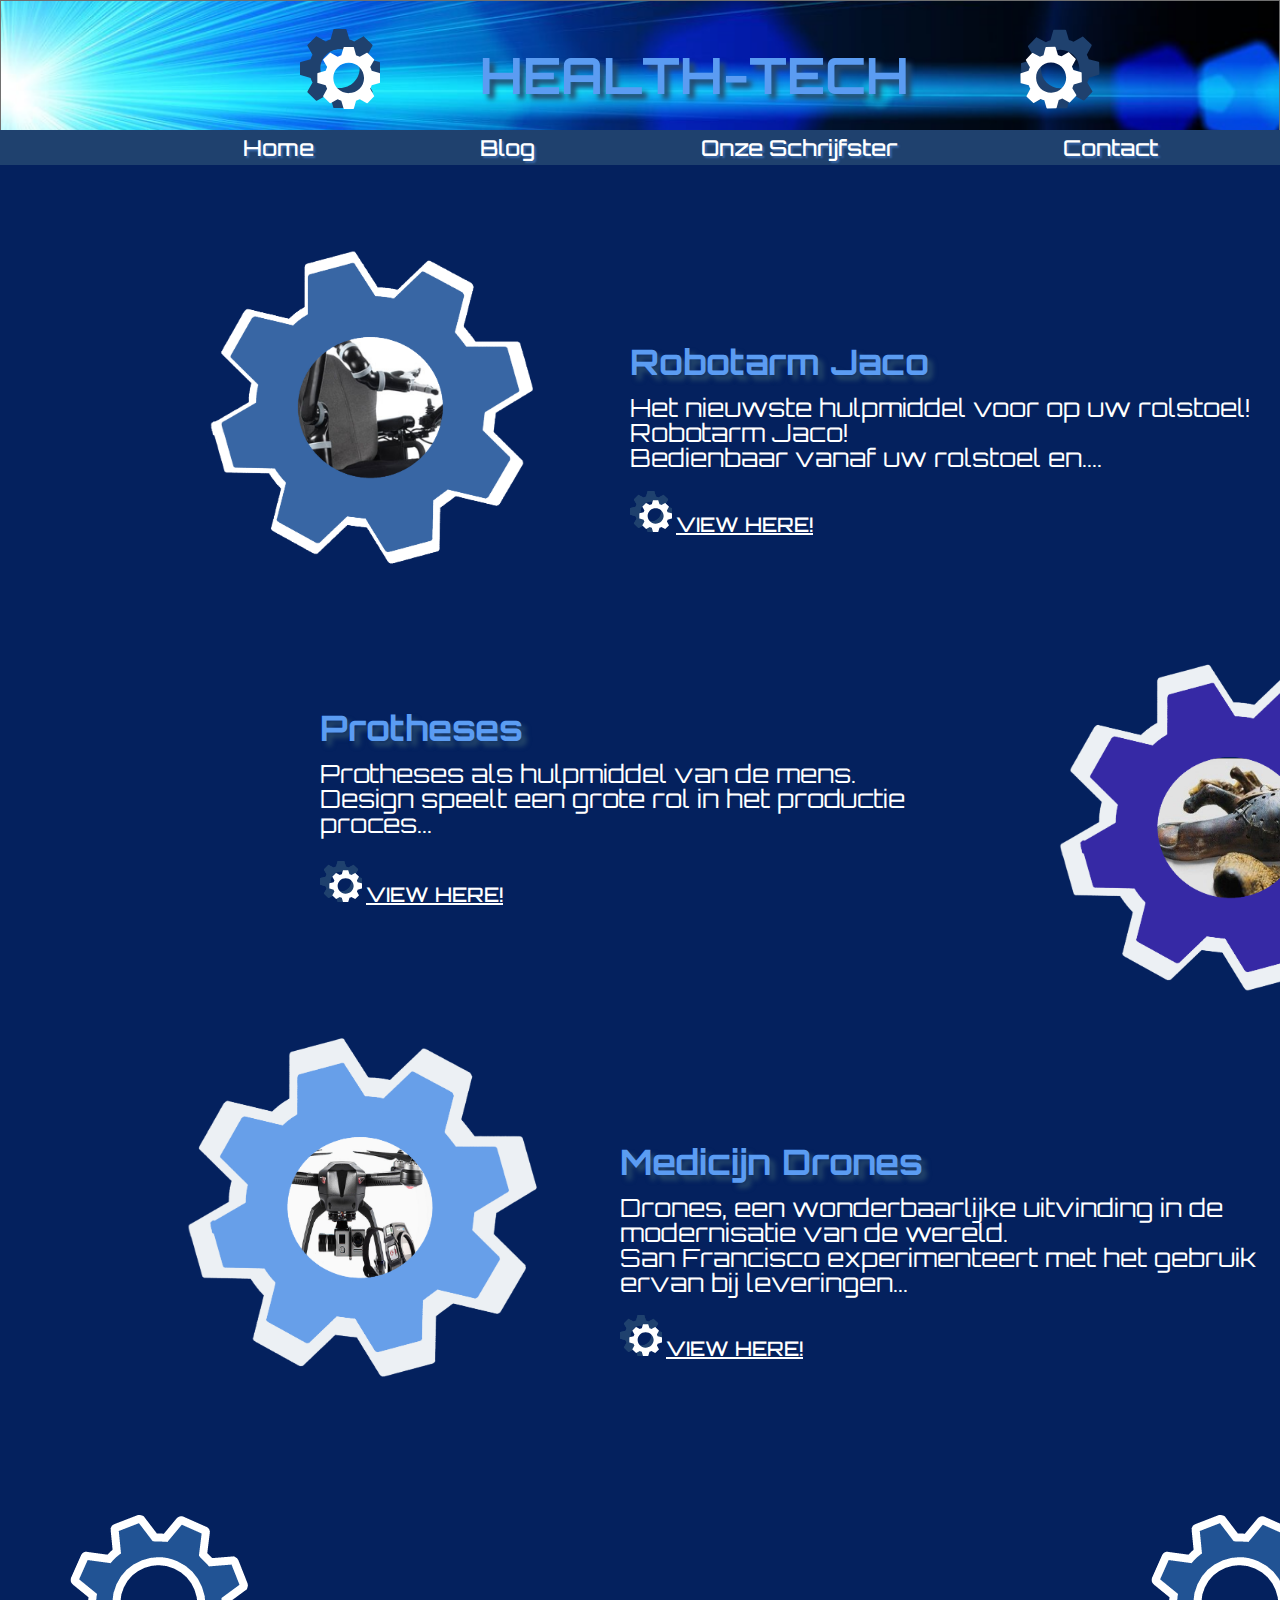
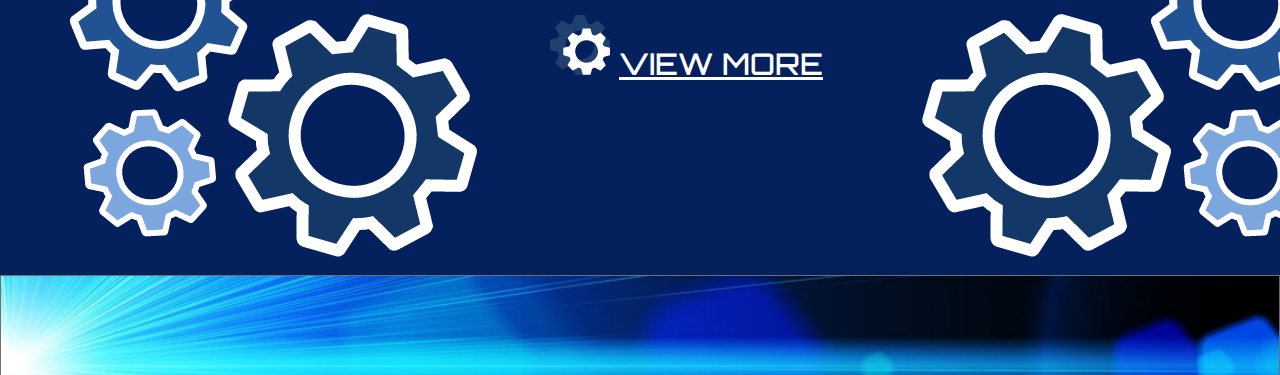
<file: index.html>
<!DOCTYPE html>
<html lang="en">

<head>
    <meta charset="UTF-8">
    <meta http-equiv="X-UA-Compatible" content="IE=edge">
    <meta name="viewport" content="width=device-width, initial-scale=1.0">
    <title>Protheses</title>
    <link rel="stylesheet" href="css/reset.css">
    <link rel="stylesheet" href="css/style.css">
    <link rel="preconnect" href="https://fonts.googleapis.com">
    <link rel="preconnect" href="https://fonts.gstatic.com" crossorigin>
    <link href="https://fonts.googleapis.com/css2?family=Orbitron:wght@400;500;600;700;800;900&display=swap"
        rel="stylesheet">
</head>

<body>
    <header>
        <div class="container">
            <img src="img/Gears links.svg" alt="tandwielen" class="gearslinks">
            <h1>HEALTH-TECH</h1>
            <img src="img/Gears rechts.svg" alt="tandwielen" class="gearsrechts">
        </div>
    </header>

    <nav>
        <div class="container">
            <ul>
                <li><a href="index.html">Home</a></li>

                <li><a href="artikel.html">Blog</a></li>

                <li class="schrijfster"><a href="https://www.facebook.com/britt.schutz.9" class="fb">Onze
                        Schrijfster</a></li>

                <li class="contact"><a href="https://www.instagram.com/xxbrittekexx/" class="insta">Contact</a></li>

            </ul>
        </div>
    </nav>
    <main>
        <div class="container">
            <section class="sectiongearrobot">
                <a href="https://www.robotzorg.nl/product/robotarm-jaco/">
                    <div class="gearrobot"><img src="img/jaco.png" alt="robot" class="robot"><img src="img/gearjaco.png"
                            alt="gearjaco" class="gearjaco"></div>
                </a>
                <div class="kaderrobot">
                    <h2 class="robotarm">Robotarm Jaco</h2>
                    <p class="introrobot">Het nieuwste hulpmiddel voor op uw rolstoel!
                        Robotarm Jaco!
                        <br>
                        Bedienbaar vanaf uw rolstoel en....
                    </p>
                    <img src="img/button.svg" alt="buttonimg" class="buttonimg">
                    <div class="buttonjaco"> <a href="https://www.robotzorg.nl/product/robotarm-jaco/"
                            class="linkrobotarm">
                            VIEW HERE!</a></div>
                </div>
                <div class="clear"></div>
            </section>

            <section class="sectiongearprothese">
                <a href="artikel.html">
                    <div class="gearprotheses"><img src="img/prothese.png" alt="protheses" class="prot"><img
                            src="img/gearprothese.png" alt="gearprothese" class="gearprothese"></div>
                </a>

                <div class="kaderprotheses">
                    <h2 class="protheses">Protheses</h2>
                    <p class="introprothese">
                        Protheses als hulpmiddel van de mens.
                        <br>
                        Design speelt een grote rol in het productie proces...
                    </p>
                    <div class="buttonprothese"> <img src="img/button.svg" alt="buttonimg" class="buttonimage">
                        <div class="buttonprotheses"> <a href="artikel.html" class="linkprothese">
                                VIEW HERE!</a></div>
                    </div>
                </div>

                <div class="clear"></div>
            </section>


            <section class="sectiongeardrone">
                <a href="https://www.rtlnieuws.nl/tech/artikel/4012816/pillen-luchtpost-drones-bezorgen-medicijnen-sf">
                    <div class="geardrone"><img src="img/drone.png" alt="drones" class="drone"><img
                            src="img/geardrone.png" alt="gearmedicijn" class="gearmedicijn"></div>
                </a>

                <div class="kadermedcijndrones">
                    <h2 class="medicijn">Medicijn Drones</h2>
                    <p class="introdrones">Drones, een wonderbaarlijke uitvinding in de modernisatie van de wereld.
                        <br>
                        San Francisco experimenteert met het gebruik ervan bij leveringen...
                    </p>
                    <img src="img/button.svg" alt="button">
                    <div class="buttonmedicijn"> <a
                            href="https://www.rtlnieuws.nl/tech/artikel/4012816/pillen-luchtpost-drones-bezorgen-medicijnen-sf"
                            class="linkdrones">
                            VIEW HERE!</a></div>
                </div>

                <div class="clear"></div>
            </section>

        </div>
    </main>


    <footer>
        <section class="sectiongearview">
            <div class="containergears">
                <img src="img/minigeardonker.png" alt="geardonkerrechts" class="geardonkerrechts">
                <img src="img/minigearneutraal.png" alt="gearneutraalrechts" class="gearneutraalrechts">
                <img src="img/minigearlicht.png" alt="gearlichtrechts" class="gearlichtrechts">

                <div class="viewmore">
                    <img src="img/button.svg" alt="button" class="buttonmore">
                    <a href="https://www.sciencedaily.com/news/matter_energy/medical_technology/">
                        VIEW MORE</a>
                </div>
                <div class="clear"></div>
                <img src="img/minigeardonker.png" alt="geardonkerlinks" class="geardonkerlinks">
                <img src="img/minigearneutraal.png" alt="gearneutraallinks" class="gearneutraallinks">
                <img src="img/minigearlicht.png" alt="gearlichtlinks" class="gearlichtlinks">

                <div class="clear"></div>
            </div>
        </section>
        <div class="box"></div>
    </footer>
</body>

</html>
</file>
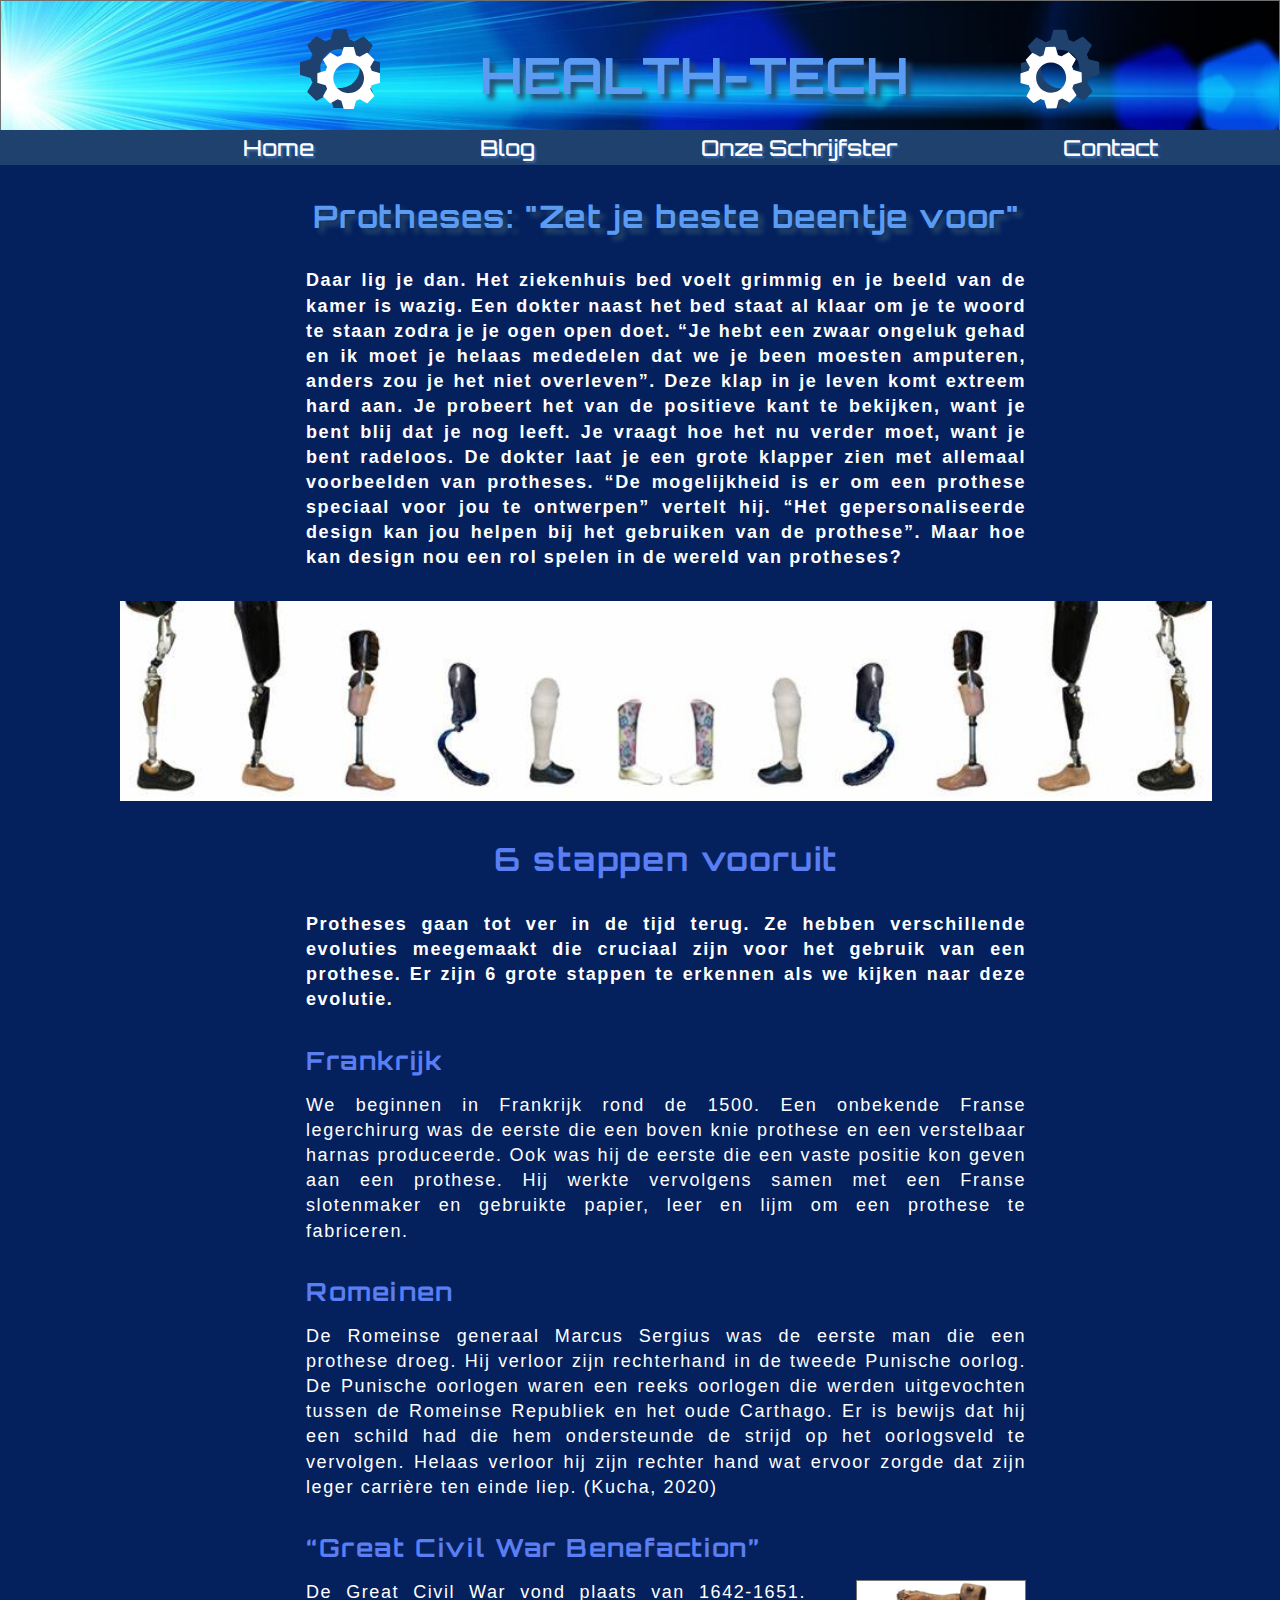
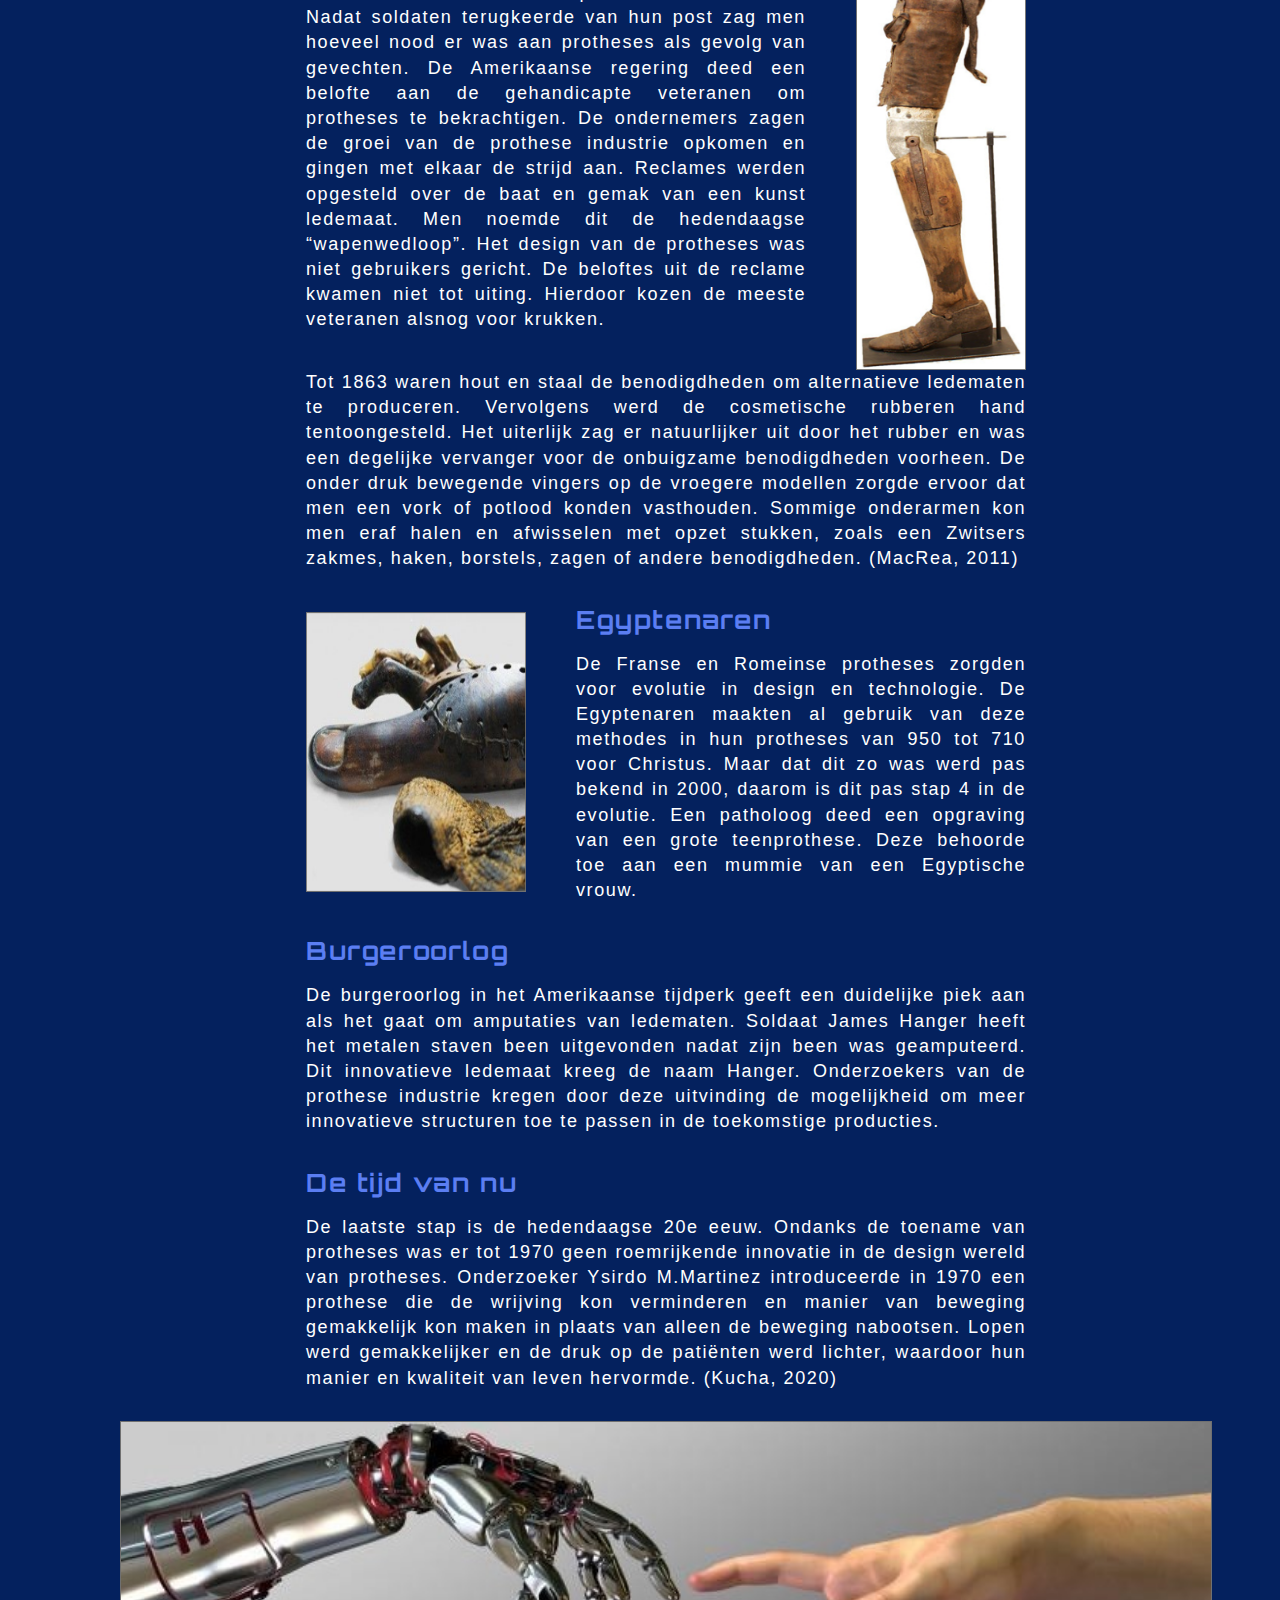
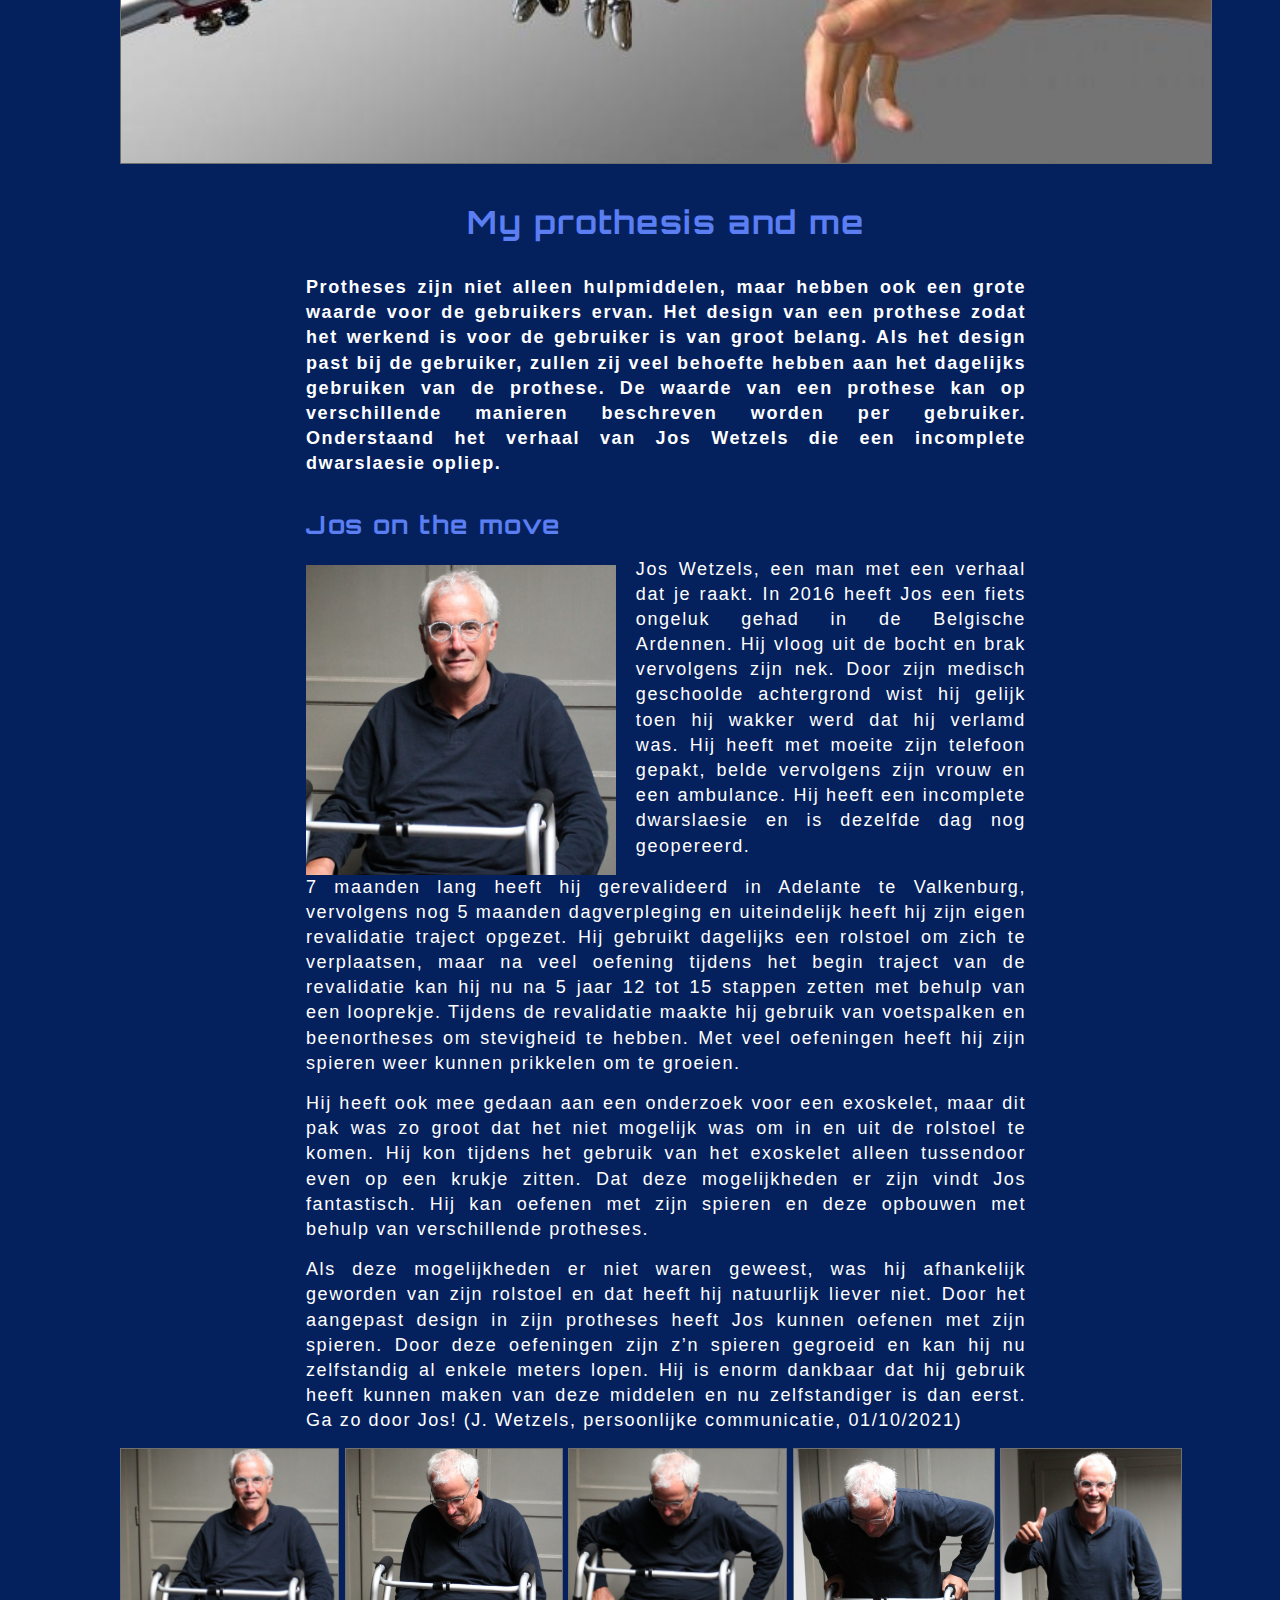
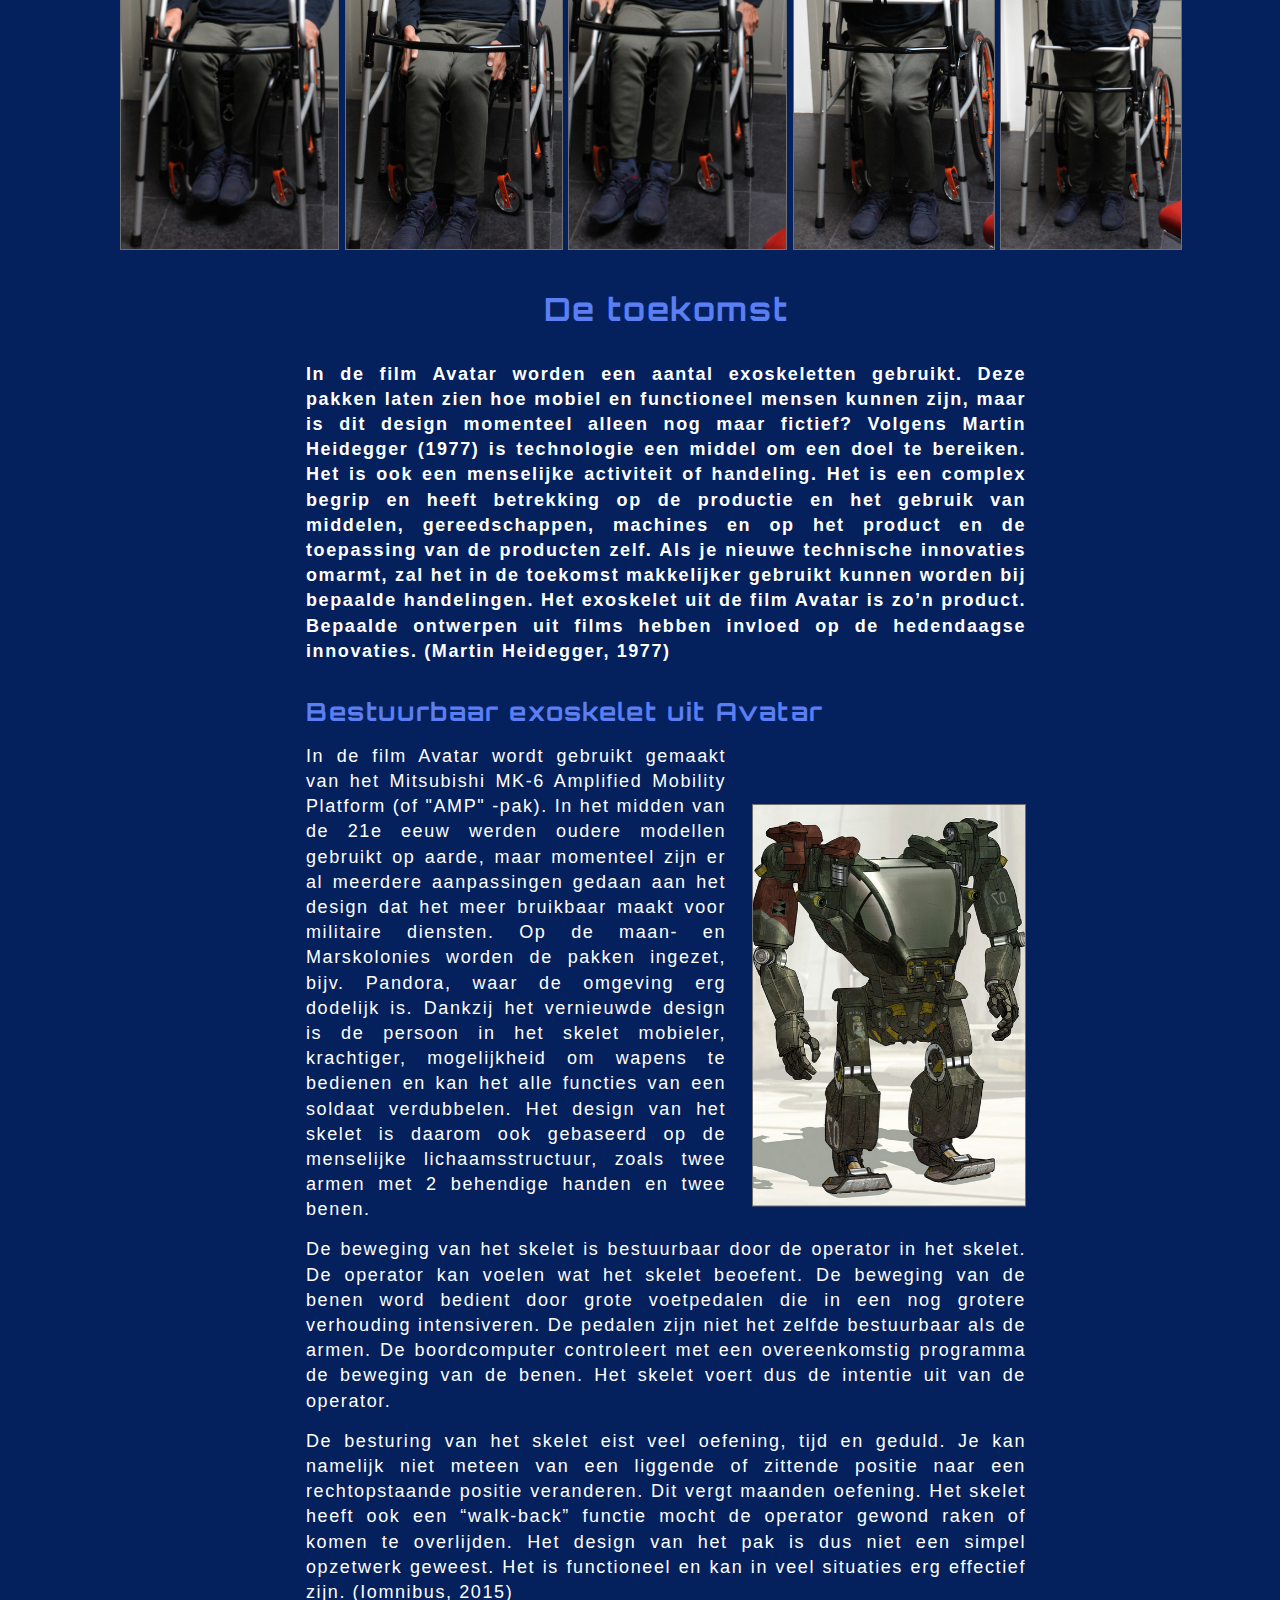
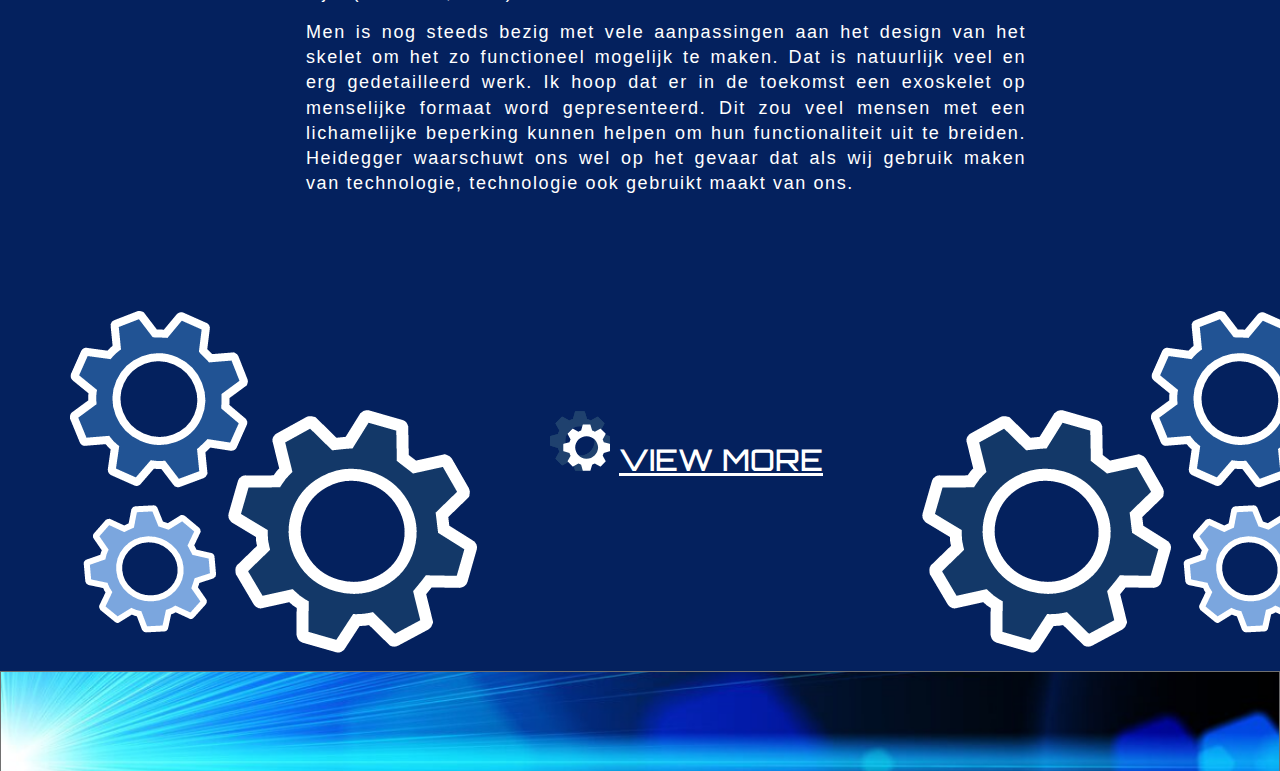
<file: artikel.html>
<!DOCTYPE html>
<html lang="en">

<head>
    <meta charset="UTF-8">
    <meta http-equiv="X-UA-Compatible" content="IE=edge">
    <meta name="viewport" content="width=device-width, initial-scale=1.0">
    <title>Protheses</title>
    <link rel="stylesheet" href="css/reset.css">
    <link rel="stylesheet" href="css/style.css">
    <link rel="preconnect" href="https://fonts.googleapis.com">
    <link rel="preconnect" href="https://fonts.gstatic.com" crossorigin>
    <link href="https://fonts.googleapis.com/css2?family=Orbitron:wght@400;500;600;700;800;900&display=swap"
        rel="stylesheet">
</head>

<body>
    <header>
        <div class="container">
            <img src="img/Gears links.svg" alt="tandwielen" class="gearslinks">
            <h1>HEALTH-TECH</h1>
            <img src="img/Gears rechts.svg" alt="tandwielen" class="gearsrechts">
        </div>
    </header>

    <nav>
        <div class="container">
            <ul>
                <li><a href="index.html">Home</a></li>

                <li><a href="artikel.html">Blog</a></li>

                <li class="schrijfster"><a href="https://www.facebook.com/britt.schutz.9" class="fb">Onze
                        Schrijfster</a></li>

                <li class="contact"><a href="https://www.instagram.com/xxbrittekexx/" class="insta">Contact</a></li>

            </ul>
        </div>
    </nav>
    <main class="artikelpagina">
        <div class="containerafbakening">
            <h2 class="titelartikel">Protheses: "Zet je beste beentje voor"</h2>
            <section class="inleiding">Daar lig je dan. Het ziekenhuis bed voelt grimmig en je beeld van de kamer is
                wazig.
                Een dokter naast het bed staat al klaar om je te woord te staan zodra je je ogen open doet.
                “Je hebt een zwaar ongeluk gehad en ik moet je helaas mededelen dat we je been moesten amputeren, anders
                zou
                je het niet overleven”.
                Deze klap in je leven komt extreem hard aan. Je probeert het van de positieve kant te bekijken, want je
                bent
                blij dat je nog leeft.
                Je vraagt hoe het nu verder moet, want je bent radeloos.
                De dokter laat je een grote klapper zien met allemaal voorbeelden van protheses.
                “De mogelijkheid is er om een prothese speciaal voor jou te ontwerpen” vertelt hij.
                “Het gepersonaliseerde design kan jou helpen bij het gebruiken van de prothese”.
                Maar hoe kan design nou een rol spelen in de wereld van protheses?</section>
        </div>

        <img src="img/protheselinks.png" alt="protheses"><img src="img/protheserechts.png" alt="protheses">

        <div class="containerafbakening">
            <h3>6 stappen vooruit</h3>
            <section class="intro">Protheses gaan tot ver in de tijd terug.
                Ze hebben verschillende evoluties meegemaakt die cruciaal zijn voor het gebruik van een prothese.
                Er zijn 6 grote stappen te erkennen als we kijken naar deze evolutie.</section>

            <h4>Frankrijk</h4>
            <p>We beginnen in Frankrijk rond de 1500.
                Een onbekende Franse legerchirurg was de eerste die een boven knie prothese en een verstelbaar harnas
                produceerde.
                Ook was hij de eerste die een vaste positie kon geven aan een prothese.
                Hij werkte vervolgens samen met een Franse slotenmaker en gebruikte papier, leer en lijm om een prothese
                te fabriceren.
            </p>

            <h4>Romeinen</h4>
            <p> De Romeinse generaal Marcus Sergius was de eerste man die een prothese droeg.
                Hij verloor zijn rechterhand in de tweede Punische oorlog.
                De Punische oorlogen waren een reeks oorlogen die werden uitgevochten tussen de Romeinse Republiek en
                het oude Carthago.
                Er is bewijs dat hij een schild had die hem ondersteunde de strijd op het oorlogsveld te vervolgen.
                Helaas verloor hij zijn rechter hand wat ervoor zorgde dat zijn leger carrière ten einde liep.
                (Kucha, 2020)</p>

            <h4>“Great Civil War Benefaction”</h4>

            <p class="paragraafcivilwar">De Great Civil War vond plaats van 1642-1651.
                Nadat soldaten terugkeerde van hun post zag men hoeveel nood er was aan protheses als gevolg van
                gevechten.
                De Amerikaanse regering deed een belofte aan de gehandicapte veteranen om protheses te bekrachtigen.
                De ondernemers zagen de groei van de prothese industrie opkomen en gingen met elkaar de strijd aan.
                Reclames werden opgesteld over de baat en gemak van een kunst ledemaat. Men noemde dit de hedendaagse
                “wapenwedloop”.
                Het design van de protheses was niet gebruikers gericht. De beloftes uit de reclame kwamen niet tot
                uiting. Hierdoor kozen de meeste veteranen alsnog voor krukken.</p>


            <img src="img/The_Civil_War_Birth_of_US_Prosthetics_Industry_02.png" alt="civilwarleg" class="civilleg">

            <p class="civilwar"> Tot 1863 waren hout en staal de benodigdheden om alternatieve ledematen te produceren.
                Vervolgens werd de cosmetische rubberen hand tentoongesteld.
                Het uiterlijk zag er natuurlijker uit door het rubber en was een degelijke vervanger voor de onbuigzame
                benodigdheden voorheen. De onder druk bewegende vingers op de vroegere modellen zorgde ervoor dat men
                een vork of
                potlood konden vasthouden. Sommige onderarmen kon men eraf halen en afwisselen met opzet stukken, zoals
                een Zwitsers zakmes, haken,
                borstels, zagen of andere benodigdheden. (MacRea, 2011)</p>
            <div class="clear"></div>

            <div class="fotos">
                <div class="clear"></div>
                <img src="img/prothese.png" alt="teenprothese" class="prothese">
            </div>

            <h4 class="egypte">Egyptenaren</h4>
            <p class="paragraafegypte">De Franse en Romeinse protheses zorgden voor evolutie in design en technologie.
                De Egyptenaren maakten al gebruik van deze methodes in hun protheses van 950 tot 710 voor Christus.
                Maar dat dit zo was werd pas bekend in 2000, daarom is dit pas stap 4 in de evolutie.
                Een patholoog deed een opgraving van een grote teenprothese.
                Deze behoorde toe aan een mummie van een Egyptische vrouw.
            </p>

            <div class="clear"></div>

            <h4>Burgeroorlog</h4>
            <p>De burgeroorlog in het Amerikaanse tijdperk geeft een duidelijke piek aan als het
                gaat om amputaties van ledematen. Soldaat James Hanger heeft het metalen staven been uitgevonden nadat
                zijn been was geamputeerd. Dit innovatieve ledemaat kreeg de naam Hanger. Onderzoekers van de prothese
                industrie kregen door deze uitvinding de mogelijkheid om meer innovatieve structuren toe te passen in de
                toekomstige producties.</p>

            <h4>De tijd van nu</h4>
            <p> De laatste stap is de hedendaagse 20e eeuw.
                Ondanks de toename van protheses was er tot 1970 geen roemrijkende innovatie in de design wereld van
                protheses. Onderzoeker Ysirdo M.Martinez introduceerde in 1970 een prothese die de wrijving kon
                verminderen en manier van beweging gemakkelijk kon maken in plaats van alleen de beweging nabootsen.
                Lopen werd
                gemakkelijker en de druk op de patiënten werd lichter, waardoor hun manier en kwaliteit van leven
                hervormde. (Kucha, 2020)</p>
        </div>

        <img src="img/handen.png" alt="handen">

        <div class="containerafbakening">
            <h3>My prothesis and me</h3>
            <div class="intro">Protheses zijn niet alleen hulpmiddelen, maar hebben ook een grote waarde voor de
                gebruikers ervan.
                Het design van een prothese zodat het werkend is voor de gebruiker is van groot belang.
                Als het design past bij de gebruiker, zullen zij veel behoefte hebben aan het dagelijks gebruiken van de
                prothese. De waarde van een prothese kan op verschillende manieren beschreven worden per gebruiker.
                Onderstaand het verhaal van Jos Wetzels die een incomplete dwarslaesie opliep.
            </div>

            <h4>Jos on the move</h4>
            <img src="img/jos.JPG" alt="Jos Wetzels" class="jos">
            <div class="introjos">Jos Wetzels, een man met een verhaal dat je raakt.
                In 2016 heeft Jos een fiets ongeluk gehad in de Belgische Ardennen.
                Hij vloog uit de bocht en brak vervolgens zijn nek.
                Door zijn medisch geschoolde achtergrond wist hij gelijk toen hij wakker werd dat hij verlamd was.
                Hij heeft met moeite zijn telefoon gepakt, belde vervolgens zijn vrouw en een ambulance.
                Hij heeft een incomplete dwarslaesie en is dezelfde dag nog geopereerd. </div>

            <div class="clear"></div>
            <p class="paragraafcontainer"> 7 maanden lang heeft hij gerevalideerd in Adelante te Valkenburg,
                vervolgens nog 5 maanden dagverpleging en uiteindelijk heeft hij zijn eigen revalidatie traject opgezet.
                Hij gebruikt dagelijks een rolstoel om zich te verplaatsen, maar na veel oefening tijdens het begin
                traject van de revalidatie kan hij nu na 5 jaar 12 tot 15 stappen zetten met behulp van een looprekje.
                Tijdens de revalidatie maakte hij gebruik van voetspalken en beenortheses om stevigheid te hebben.
                Met veel oefeningen heeft hij zijn spieren weer kunnen prikkelen om te groeien.</p>

            <p class="paragraafcontainer">Hij heeft ook mee gedaan aan een onderzoek voor een exoskelet,
                maar dit pak was zo groot dat het niet mogelijk was om in en uit de rolstoel te komen.
                Hij kon tijdens het gebruik van het exoskelet alleen tussendoor even op een krukje zitten.
                Dat deze mogelijkheden er zijn vindt Jos fantastisch.
                Hij kan oefenen met zijn spieren en deze opbouwen met behulp van verschillende protheses.</p>

            <p class="paragraafcontainer">Als deze mogelijkheden er niet waren geweest, was hij afhankelijk geworden van
                zijn rolstoel en dat heeft hij natuurlijk liever niet.
                Door het aangepast design in zijn protheses heeft Jos kunnen oefenen met zijn spieren.
                Door deze oefeningen zijn z’n spieren gegroeid en kan hij nu zelfstandig al enkele meters lopen.
                Hij is enorm dankbaar dat hij gebruik heeft kunnen maken van deze middelen en nu zelfstandiger is dan
                eerst. Ga zo door Jos! (J. Wetzels, persoonlijke communicatie, 01/10/2021)</p>

            <div class="clear"></div>
        </div>
        <img src="img/joszit.png" alt="joszittend">
        <img src="img/josbeen.png" alt="josbenenvast">
        <img src="img/josarm.png" alt="josarmen">
        <img src="img/josstaan.png" alt="josgaatstaan">
        <img src="img/josduim.png" alt="jossteektzijnduimop">

        <div class="containerafbakening">
            <h3>De toekomst</h3>

            <div class="intro">In de film Avatar worden een aantal exoskeletten gebruikt.
                Deze pakken laten zien hoe mobiel en functioneel mensen kunnen zijn, maar is dit design momenteel
                alleen nog maar fictief? Volgens Martin Heidegger (1977) is technologie een middel om een doel te
                bereiken. Het is ook een menselijke activiteit of handeling.
                Het is een complex begrip en heeft betrekking op de productie en het gebruik van middelen,
                gereedschappen,
                machines en op het product en de toepassing van de producten zelf. Als je nieuwe technische innovaties
                omarmt, zal het in de toekomst makkelijker gebruikt kunnen worden bij bepaalde handelingen.
                Het exoskelet uit de film Avatar is zo’n product. Bepaalde ontwerpen uit films hebben invloed op de
                hedendaagse innovaties. (Martin Heidegger, 1977) </div>

            <h4>Bestuurbaar exoskelet uit Avatar</h4>
            <img src="img/avatarpak.png" alt="avatarexoskelet" class="exoskelet">
            <p class="avatarintro">In de film Avatar wordt gebruikt gemaakt van het Mitsubishi MK-6 Amplified Mobility
                Platform (of "AMP" -pak).
                In het midden van de 21e eeuw werden oudere modellen gebruikt op aarde, maar momenteel zijn er al
                meerdere aanpassingen gedaan
                aan het design dat het meer bruikbaar maakt voor militaire diensten. Op de maan- en Marskolonies worden
                de pakken ingezet, bijv. Pandora, waar de omgeving erg dodelijk is.
                Dankzij het vernieuwde design is de persoon in het skelet mobieler, krachtiger, mogelijkheid om wapens
                te bedienen en kan het alle functies van een soldaat verdubbelen.
                Het design van het skelet is daarom ook gebaseerd op de menselijke lichaamsstructuur, zoals twee armen
                met 2 behendige handen en twee benen.</p>

            <div class="clear"></div>

            <p class="paragraafcontainer">De beweging van het skelet is bestuurbaar door de operator in het skelet.
                De operator kan voelen wat het skelet beoefent.
                De beweging van de benen word bedient door grote voetpedalen die in een nog grotere verhouding
                intensiveren.
                De pedalen zijn niet het zelfde bestuurbaar als de armen.
                De boordcomputer controleert met een overeenkomstig programma de beweging van de benen.
                Het skelet voert dus de intentie uit van de operator.</p>

            <p class="paragraafcontainer">De besturing van het skelet eist veel oefening, tijd en geduld.
                Je kan namelijk niet meteen van een liggende of zittende positie naar een rechtopstaande positie
                veranderen. Dit vergt maanden oefening.
                Het skelet heeft ook een “walk-back” functie mocht de operator gewond raken of komen te overlijden.
                Het design van het pak is dus niet een simpel opzetwerk geweest.
                Het is functioneel en kan in veel situaties erg effectief zijn. (Iomnibus, 2015)</p>

            <p class="paragraafcontainer">Men is nog steeds bezig met vele aanpassingen aan het design van het skelet om
                het zo functioneel mogelijk te maken. Dat is natuurlijk veel en erg gedetailleerd werk.
                Ik hoop dat er in de toekomst een exoskelet op menselijke formaat word gepresenteerd.
                Dit zou veel mensen met een lichamelijke beperking kunnen helpen om hun functionaliteit uit te breiden.
                Heidegger waarschuwt ons wel op het gevaar dat als wij gebruik maken van technologie, technologie ook
                gebruikt maakt van ons.</p>

        </div>
    </main>
    <footer>
        <section class="sectiongearview">
            <div class="containergears">
                <img src="img/minigeardonker.png" alt="geardonkerrechts" class="geardonkerrechts">
                <img src="img/minigearneutraal.png" alt="gearneutraalrechts" class="gearneutraalrechts">
                <img src="img/minigearlicht.png" alt="gearlichtrechts" class="gearlichtrechts">

                <div class="viewmore">
                    <img src="img/button.svg" alt="button" class="buttonmore">
                    <a href="https://www.sciencedaily.com/news/matter_energy/medical_technology/">
                        VIEW MORE</a>
                </div>
                <div class="clear"></div>
                <img src="img/minigeardonker.png" alt="geardonkerlinks" class="geardonkerlinks">
                <img src="img/minigearneutraal.png" alt="gearneutraallinks" class="gearneutraallinks">
                <img src="img/minigearlicht.png" alt="gearlichtlinks" class="gearlichtlinks">

                <div class="clear"></div>
            </div>
        </section>
        <div class="box"></div>
    </footer>
</body>

</html>
</file>
<file: css/style.css>
body {
  background-color: #04215e;
}
header {
  background-image: url(../img/headerachtergrond.png);
  background-size: cover;
  height: 130px;
}

div.container {
  width: 1400px;
  margin: 0 auto;
}

.gearslinks {
  margin-top: 29px;
  margin-left: 300px;
  float: left;
  height: 80px;
  width: 80px;
}
h1 {
  text-align: center;
  font-family: "Orbitron", sans-serif;
  font-size: 50px;
  font-weight: 700;
  color: #5b9cf2;
  text-shadow: 5px 5px 5px #27496b;
  padding-top: 50px;
  padding-left: 100px;
  float: left;
}

.gearsrechts {
  margin-top: 29px;
  margin-right: 300px;
  float: right;
  height: 80px;
  width: 80px;
}

nav {
  background-color: #1f416e;
  height: 35px;
}

ul {
  text-align: center;
  padding-top: 6px;
}
ul li {
  display: inline;
  font-family: "Orbitron", sans-serif;
  font-size: 22px;
  font-weight: 500;
  padding-right: 80px;
  padding-left: 80px;
  color: #b3cbeb;
  text-shadow: 2px 2px 2px #3969aa;
}

ul a {
  display: inline-block;
  padding: 1px;
  text-decoration: none;
  color: white;
}

li:hover {
  background-color: #050f1d;
  color: #5b9cf2;
}

main {
  margin-left: auto;
  margin-right: auto;
  padding-left: 120px;
  padding-right: 120px;
}

.kaderrobot {
  height: 243px;
  width: 683px;
  padding-left: 60px;
  float: left;
}

.robotarm {
  font-size: 35px;
  text-align: left;
  padding-top: 130px;
  font-weight: 700;
  color: #5b9cf2;
  text-shadow: 5px 5px 5px #27496b;
}

.introrobot {
  font-size: 25px;
  font-family: "Orbitron", sans-serif;
  font-weight: 400;
  color: white;
  margin-top: 15px;
  text-align: left;
  width: 652px;
  height: 90px;
}

.buttonjaco {
  color: white;
  font-size: 20px;
  font-family: "Orbitron", sans-serif;
  font-weight: 500;
  display: inline;
}

.buttonimg {
  margin-top: -40px;
}

.linkrobotarm:hover {
  background-color: #050f1d;
  color: #5b9cf2;
}

.buttonjaco a {
  color: white;
}

.gearrobot {
  height: 400px;
  width: 400px;
  float: left;
  position: relative;
}

.gearjaco:hover {
  transform: rotate(360deg);
}

.gearjaco {
  height: 400px;
  width: 400px;
  position: absolute;
  top: 0;
  left: 0;
  transition: 2s linear;
}

.robot {
  position: absolute;
  height: 200px;
  width: 200px;
  left: 50%;
  top: 50%;
  transform: translate(-50%, -50%);
}

.sectiongearrobot {
  width: 100%;
  padding-top: 50px;
  margin-left: 50px;
}

.clear {
  clear: both;
}

.sectiongearprothese {
  width: 100%;
  padding-top: 20px;
  margin-left: 50px;
  display: inline;
}

.protheses {
  float: left;
  position: relative;
  font-size: 35px;
  text-align: left;
  padding-left: 80px;
  padding-top: 80px;
  font-weight: 700;
  color: #5b9cf2;
  text-shadow: 5px 5px 5px #27496b;
}

.introprothese {
  font-family: "Orbitron", sans-serif;
  font-weight: 400;
  color: white;
  margin-top: 15px;
  text-align: left;
  padding-left: 80px;
  float: left;
  width: 652px;
  height: 90px;
  font-size: 25px;
}

.linkprothese:hover {
  background-color: #050f1d;
  color: #5b9cf2;
}

.buttonimage {
  margin-top: -20px;
}

.buttonprotheses {
  color: white;
  font-size: 20px;
  font-family: "Orbitron", sans-serif;
  font-weight: 500;
  display: inline;
}

.buttonprotheses a {
  color: white;
}

.kaderprotheses {
  height: 243px;
  width: 683px;
  padding-left: 120px;
}

.buttonprothese {
  padding-left: 80px;
  float: left;
}

.gearprotheses {
  height: 400px;
  width: 400px;
  float: right;
  padding-right: 80px;
  position: relative;
}

.prot {
  position: absolute;
  height: 160px;
  width: 160px;
  margin-top: 23px;
  padding-right: 100px;
  left: 50%;
  top: 50%;
  transform: translate(-50%, -50%);
}

.gearprothese:hover {
  transform: rotate(360deg);
}

.gearprothese {
  height: 400px;
  width: 400px;
  position: absolute;
  top: 20px;
  right: 90px;
  transition: 2s linear;
}

.clear {
  clear: both;
}

.sectiongeardrone {
  width: 100%;
  padding-top: 20px;
  margin-left: 50px;
  display: inline;
}

.geardrone {
  height: 400px;
  width: 400px;
  padding-left: 20px;
  float: left;
  position: relative;
}

.gearmedicijn:hover {
  transform: rotate(360deg);
}

.gearmedicijn {
  height: 400px;
  width: 400px;
  position: absolute;
  padding-left: 40px;
  top: 0;
  left: 0;
  transition: 2s linear;
}

.drone {
  position: absolute;
  height: 190px;
  width: 190px;
  padding-left: 20px;
  left: 50%;
  top: 50%;
  transform: translate(-50%, -50%);
}

.medicijn {
  font-size: 35px;
  text-align: left;
  padding-top: 130px;
  font-weight: 700;
  color: #5b9cf2;
  text-shadow: 5px 5px 5px #27496b;
}

.kadermedcijndrones {
  height: 243px;
  width: 683px;
  padding-left: 80px;
  float: left;
}

.introdrones {
  font-size: 25px;
  font-family: "Orbitron", sans-serif;
  font-weight: 400;
  color: white;
  margin-top: 15px;
  text-align: left;
  width: 652px;
  height: 90px;
}
.buttonmedicijn {
  color: white;
  font-size: 20px;
  font-family: "Orbitron", sans-serif;
  font-weight: 500;
  display: inline;
}

.linkdrones:hover {
  background-color: #050f1d;
  color: #5b9cf2;
}

.buttonmedicijn a {
  color: white;
}

.clear {
  clear: both;
}

.sectiongearview {
  width: 100%;
  padding-top: 10px;
  height: 450px;
}

.geardonkerlinks {
  float: left;
  left: 200px;
  top: 200px;
  position: absolute;
  transition: 2s linear;
}

.geardonkerlinks:hover {
  transform: rotate(360deg);
}
.gearneutraallinks {
  float: left;
  position: absolute;
  top: 100px;
  left: 40px;
  transition: 2s linear;
}

.gearneutraallinks:hover {
  transform: rotate(360deg);
}

.gearlichtlinks {
  float: left;
  position: absolute;
  top: 320px;
  left: 80px;
  transition: 2s linear;
}

.gearlichtlinks:hover {
  transform: rotate(360deg);
}
.clear {
  clear: both;
}

.geardonkerrechts {
  float: right;
  right: 200px;
  top: 200px;
  position: absolute;
  transition: 2s linear;
}

.geardonkerrechts:hover {
  transform: rotate(-360deg);
}
.gearneutraalrechts {
  float: right;
  position: absolute;
  right: 40px;
  top: 100px;
  transition: 2s linear;
}

.gearneutraalrechts:hover {
  transform: rotate(-360deg);
}
.gearlichtrechts {
  float: right;
  position: absolute;
  top: 320px;
  right: 80px;
  transition: 2s linear;
}

.gearlichtrechts:hover {
  transform: rotate(-360deg);
}
.clear {
  clear: both;
}

.containergears {
  width: 1400px;
  margin: 0 auto;
  position: relative;
}

.buttonmore {
  margin-top: 230px;
  width: 60px;
  height: 60px;
}

.viewmore {
  margin-left: 550px;
  margin-top: -40px;
  color: white;
  font-size: 30px;
  font-family: "Orbitron", sans-serif;
  font-weight: 500;
}

.viewmore a:hover {
  background-color: #050f1d;
  color: #5b9cf2;
}

.viewmore a {
  color: white;
}

.clear {
  clear: both;
}

.artikelpagina {
  width: 1092px;
  text-align: justify;
  line-height: 1.4;
  letter-spacing: 0.1em;
}

.titelartikel {
  font-size: 31px;
  padding-bottom: 30px;
  text-align: center;
  padding-top: 30px;
  float: none;
  font-family: "Orbitron", sans-serif;
  font-weight: 700;
  color: #5b9cf2;
  text-shadow: 5px 5px 5px #27496b;
}

.inleiding {
  font-size: 18px;
  font-family: Verdana, Geneva, Tahoma, sans-serif;
  color: white;
  font-weight: bold;
  padding-bottom: 30px;
}

h2 {
  font-size: 35px;
  font-family: "Orbitron", sans-serif;
  color: #5b7ef2;
  font-weight: 700;
  padding-top: 30px;
  text-align: center;
}

.intro {
  font-size: 18px;
  font-family: Verdana, Geneva, Tahoma, sans-serif;
  color: white;
  font-weight: bold;
  padding-bottom: 30px;
  padding-top: 15px;
  text-align: justify;
}

h3 {
  font-size: 32px;
  font-weight: 700;
  color: #5b7ef2;
  font-family: "Orbitron", sans-serif;
  padding-bottom: 15px;
  padding-top: 30px;
  text-align: center;
}

h4 {
  font-size: 25px;
  font-weight: 700;
  color: #5b7ef2;
  font-family: "Orbitron", sans-serif;
  padding-bottom: 15px;
}

p {
  padding-bottom: 30px;
  font-size: 18px;
  font-family: Verdana, Geneva, Tahoma, sans-serif;
  color: white;
}

.paragraafcivilwar {
  padding-bottom: 15px;
  font-size: 18px;
  width: 500px;
  font-family: Verdana, Geneva, Tahoma, sans-serif;
  color: white;
  float: left;
}

.civilleg {
  float: right;
  width: 170px;
  height: 390px;
}

.box {
  background-image: url(../img/headerachtergrond.png);
  height: 100px;
  background-size: cover;
}

.prothese {
  float: left;
  height: 280px;
  width: 220px;
  padding-top: 10px;
}

.egypte {
  float: left;
  display: inline;
  padding-left: 50px;
}

.paragraafegypte {
  float: left;
  display: inline;
  width: 450px;
  padding-left: 50px;
  font-family: Verdana, Geneva, Tahoma, sans-serif;
  color: white;
  font-size: 18px;
}

.clear {
  clear: both;
}

.containerafbakening {
  width: 720px;
  margin: 0 auto;
}

.jos {
  float: left;
  display: inline;
  height: 310px;
  padding-top: 8px;
}

.introjos {
  float: left;
  display: inline;
  font-family: Verdana, Geneva, Tahoma, sans-serif;
  color: white;
  width: 390px;
  font-size: 18px;
  padding-bottom: 15px;
  padding-left: 20px;
}

.paragraafcontainer {
  padding-bottom: 15px;
  font-size: 18px;
  font-family: Verdana, Geneva, Tahoma, sans-serif;
  color: white;
}

.civilwar {
  padding-bottom: 30px;
  font-size: 18px;
  font-family: Verdana, Geneva, Tahoma, sans-serif;
  color: white;
  float: left;
}

.fotos {
  float: left;
}

.avatarintro {
  float: left;
  width: 420px;
  padding-bottom: 15px;
}

.exoskelet {
  float: right;
  padding-top: 60px;
}
</file>
